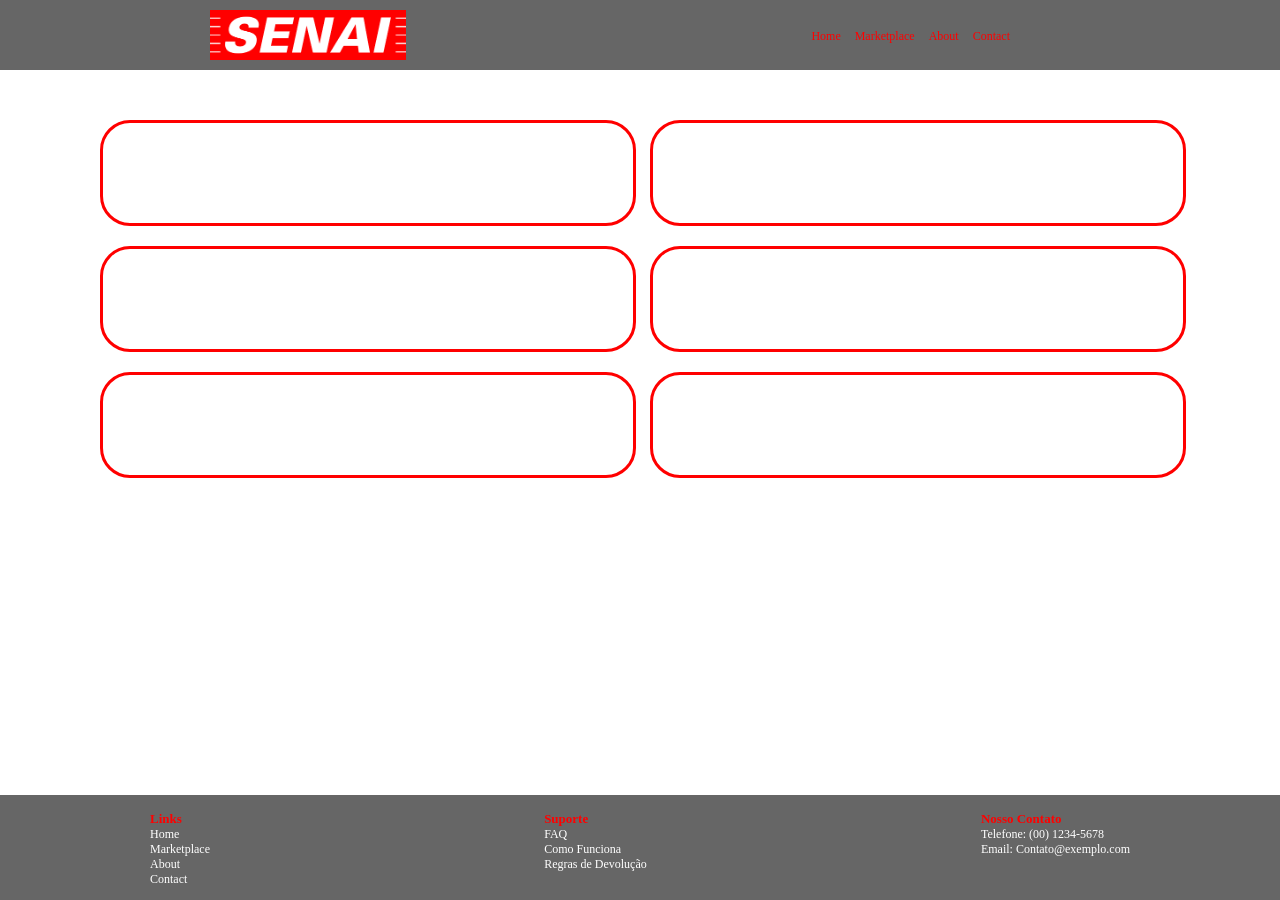
<file: index.html>
<!DOCTYPE html>
<html lang="pt-BR">

<head>
  <meta charset="UTF-8">
  <meta name="viewport" content="width=device-width, initial-scale=1.0">
  <link rel="stylesheet" href="index.css">
  <title>Home</title>
</head>

<body>

   <header>
        <img class="logo" src="/imagem/logo (1).png" alt="Logo SENAI" />
        <nav>
            <a href="./index.html">Home</a>
            <a href="./marketplace.html">Marketplace</a>
            <a href="./about.html">About</a>
            <a href="./contact.html">Contact</a>
        </nav>

    </header>

  <main class="content-grid">
    <div class="box-vermelha"></div>
    <div class="box-vermelha"></div>
    <div class="box-vermelha"></div>
    <div class="box-vermelha"></div>
    <div class="box-vermelha"></div>
    <div class="box-vermelha"></div>
  </main>


</body>
<footer>
    <div class="footer">
        <h2>Links</h2>
        <ul>
            <li> <a href="./index.html">Home</a></li>
            <li> <a href="./marketplace.html">Marketplace</a></li>
            <li><a href="./about.html">About</a></li>
            <li><a href="./contact.html">Contact</a></li>
        </ul>

    </div>

    <div class="footer">
        <h2>Suporte</h2>
        <ul>
            <li><a href="">FAQ</a></li>
            <li><a href="">Como Funciona</a></li>
            <li><a href="">Regras de Devolução</a></li>
        </ul>
    </div>
    <div class="footer">
        <h2>Nosso Contato</h2>
        <ul>
            <li>Telefone: (00) 1234-5678</li>
            <li>Email: Contato@exemplo.com</li>
        </ul>
    </div>
</footer>

</html>
</file>
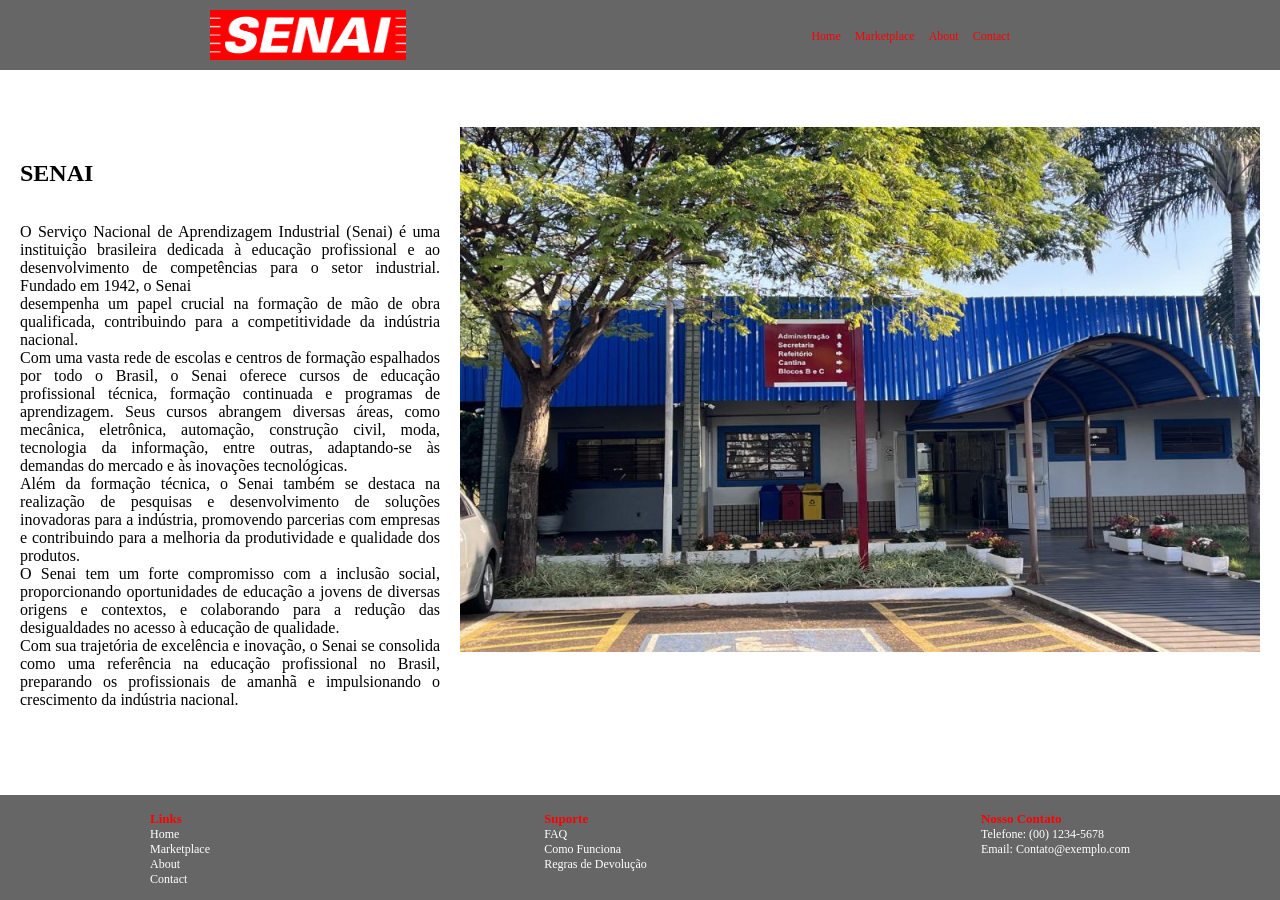
<file: about.html>
<!DOCTYPE html>
<html lang="pt-BR">

<head>
    <meta charset="UTF-8" />
    <meta name="viewport" content="width=device-width, initial-scale=1.0" />
    <link rel="stylesheet" href="about.css">
    <title>About</title>
</head>

<body>

    <header>
        <img class="logo" src="./imagem/logo (1).png" alt="Logo SENAI" />
        <nav>
            <a href="./index.html">Home</a>
            <a href="./marketplace.html">Marketplace</a>
            <a href="./about.html">About</a>
            <a href="./contact.html">Contact</a>
        </nav>

    </header>

    <main>
        <section id="about">
            <h1>SENAI</h1>

            <div class="container-flex">
                <p>
                    O Serviço Nacional de Aprendizagem Industrial (Senai) é uma instituição brasileira dedicada à
                    educação profissional e ao desenvolvimento de competências para o setor industrial. Fundado em 1942,
                    o Senai<br /> desempenha um papel crucial na formação de mão de obra qualificada, contribuindo para
                    a
                    competitividade da indústria nacional. <br />

                    Com uma vasta rede de escolas e centros de formação espalhados por todo o Brasil, o Senai oferece
                    cursos de educação profissional técnica, formação continuada e programas de aprendizagem. Seus
                    cursos abrangem diversas áreas, como mecânica, eletrônica, automação, construção civil, moda,
                    tecnologia da informação, entre outras, adaptando-se às demandas do mercado e às inovações
                    tecnológicas. <br />

                    Além da formação técnica, o Senai também se destaca na realização de pesquisas e desenvolvimento de
                    soluções inovadoras para a indústria, promovendo parcerias com empresas e contribuindo para a
                    melhoria da produtividade e qualidade dos produtos. <br />

                    O Senai tem um forte compromisso com a inclusão social, proporcionando oportunidades de educação a
                    jovens de diversas origens e contextos, e colaborando para a redução das desigualdades no acesso à
                    educação de qualidade. <br />

                    Com sua trajetória de excelência e inovação, o Senai se consolida como uma referência na educação
                    profissional no Brasil, preparando os profissionais de amanhã e impulsionando o crescimento da
                    indústria nacional. <br />
                </p>
                <img src="./imagem/senai (1).jpg" alt="Foto do senaiiii" />
            </div>
        </section>
    </main>

    <footer>
        <div class="footer">
            <h2>Links</h2>
            <ul>
                <li> <a href="./index.html">Home</a></li>
                <li> <a href="./marketplace.html">Marketplace</a></li>
                <li><a href="./about.html">About</a></li>
                <li><a href="./contact.html">Contact</a></li>
            </ul>

        </div>

        <div class="footer">
            <h2>Suporte</h2>
            <ul>
                <li><a href="">FAQ</a></li>
                <li><a href="">Como Funciona</a></li>
                <li><a href="">Regras de Devolução</a></li>
            </ul>
        </div>
        <div class="footer">
            <h2>Nosso Contato</h2>
            <ul>
                <li>Telefone: (00) 1234-5678</li>
                <li>Email: Contato@exemplo.com</li>
            </ul>
        </div>
    </footer>

</body>

</html>
</file>
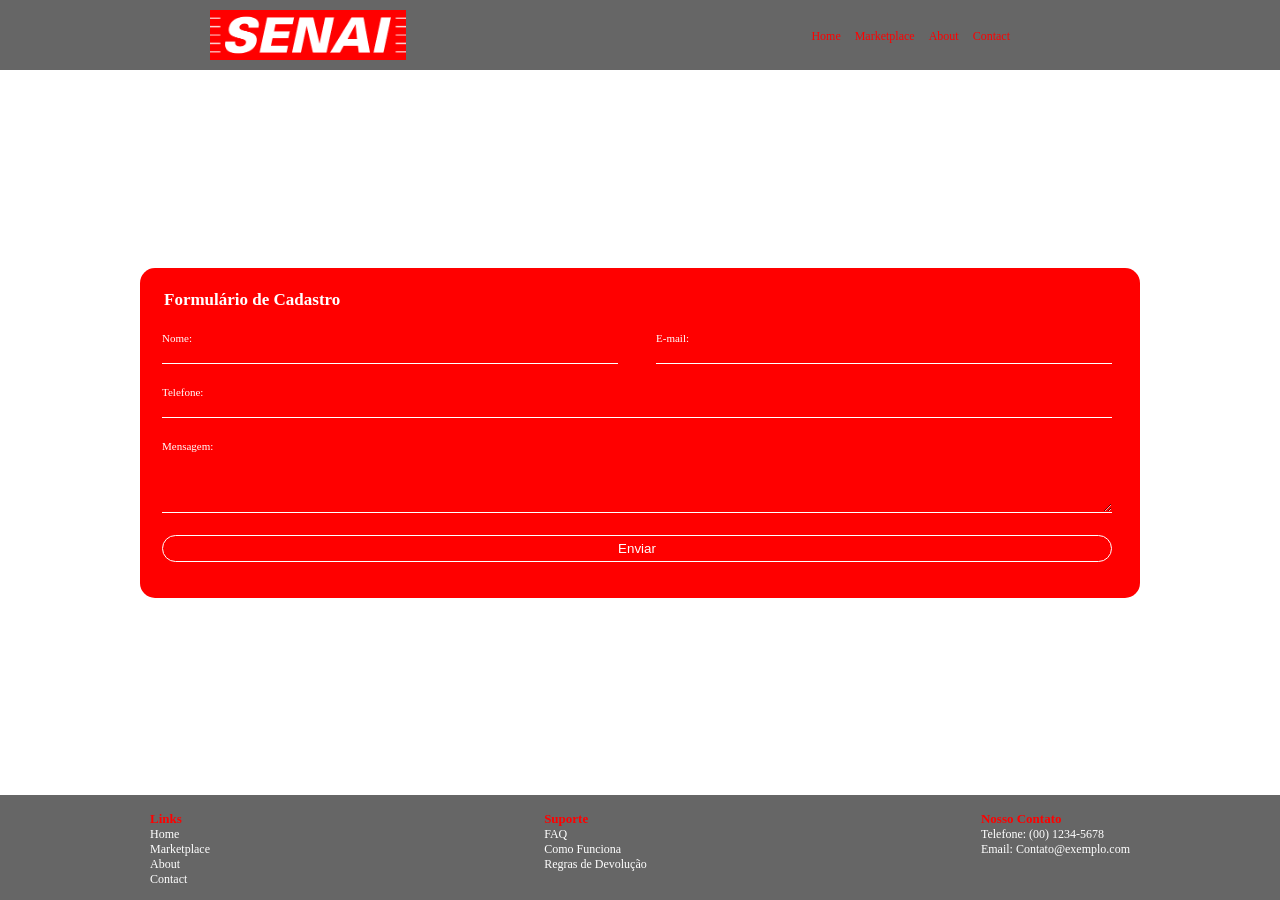
<file: contact.html>
<!DOCTYPE html>
<html lang="pt-br">

<head>
    <meta charset="UTF-8">
    <meta name="viewport" content="width=device-width, initial-scale=1.0">
    <title>Contato</title>
    
    <link rel="stylesheet" href="contact.css">
</head>

<body>

    <header>
        <img class="logo" src="./imagem/logo (1).png" alt="Logo SENAI" />
        <nav>
            <a href="./index.html">Home</a>
            <a href="./marketplace.html">Marketplace</a>
            <a href="./about.html">About</a>
            <a href="./contact.html">Contact</a>
        </nav>

    </header>
    <main>
        <div class="container">
            <form class="form" action="/enviar" method="post">
                <legend class="nomeFormulario">Formulário de Cadastro</legend><br>

                <div class="nomeEmail">
                    <div class="form_grupo">
                        <label class="label" for="nome">Nome:</label><br>
                        <input class="input" type="text" id="nome" name="nome" required>
                    </div>
                    <br> <br>
                    <div class="form_grupo">
                        <label class="label" for="email">E-mail:</label><br>
                        <input class="input" type="text" id="email" name="email" required>
                    </div>
                </div><br>
                <label class="label" for="telefone">Telefone:</label><br>
                <input class="inputTel" type="tel" id="telefone" name="telefone" required><br><br>

                <label class="label" for="mensagem">Mensagem:</label><br><br>
                <textarea id="mensagem" name="mensagem"></textarea><br><br>

                <input class="enviar" type="submit" value="Enviar">
            </form>
        </div>


    </main>



</body>
<footer>
    <div class="footer">
        <h2>Links</h2>
        <ul>
            <li> <a href="./index.html">Home</a></li>
            <li> <a href="./marketplace.html">Marketplace</a></li>
            <li><a href="./about.html">About</a></li>
            <li><a href="./contact.html">Contact</a></li>
        </ul>

    </div>

    <div class="footer">
        <h2>Suporte</h2>
        <ul>
            <li><a href="">FAQ</a></li>
            <li><a href="">Como Funciona</a></li>
            <li><a href="">Regras de Devolução</a></li>
        </ul>
    </div>
    <div class="footer">
        <h2>Nosso Contato</h2>
        <ul>
            <li>Telefone: (00) 1234-5678</li>
            <li>Email: Contato@exemplo.com</li>
        </ul>
    </div>
</footer>

</html>
</file>
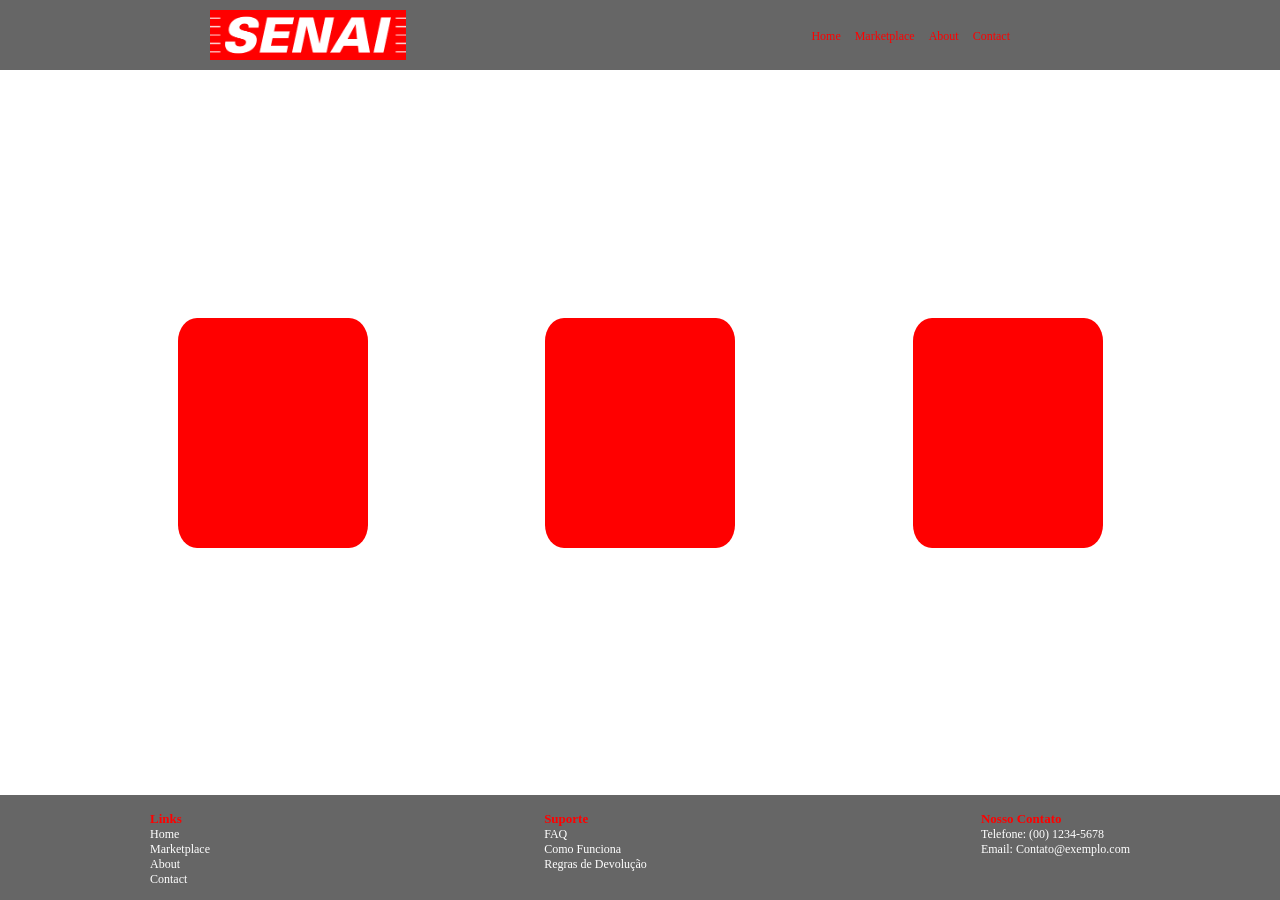
<file: marketplace.html>
<!DOCTYPE html>
<html lang="pt-BR">

<head>
    <meta charset="UTF-8">
    <meta name="viewport" content="width=device-width, initial-scale=1.0">
    <link rel="stylesheet" href="marketplace.css">
    <title>Marketplace</title>
</head>

<body>
    <header>
        <img class="logo" src="./imagem/logo (1).png" alt="Logo SENAI" />
        <nav>
            <a href="./index.html">Home</a>
            <a href="./marketplace.html">Marketplace</a>
            <a href="./about.html">About</a>
            <a href="./contact.html">Contact</a>
        </nav>
    </header>

    <main>
        <section class="main"></section>
        <section class="main"></section>
        <section class="main"></section>
    </main>

    <footer>
        <div class="footer">
            <h2>Links</h2>
            <ul>
                <li> <a href="./index.html">Home</a></li>
                <li> <a href="./marketplace.html">Marketplace</a></li>
                <li><a href="./about.html">About</a></li>
                <li><a href="./contact.html">Contact</a></li>
            </ul>

        </div>

        <div class="footer">
            <h2>Suporte</h2>
            <ul>
                <li><a href="">FAQ</a></li>
                <li><a href="">Como Funciona</a></li>
                <li><a href="">Regras de Devolução</a></li>
            </ul>
        </div>
        <div class="footer">
            <h2>Nosso Contato</h2>
            <ul>
                <li>Telefone: (00) 1234-5678</li>
                <li>Email: Contato@exemplo.com</li>
            </ul>
        </div>
    </footer>
</body>

</html>
</file>
<file: index.css>
body {
    display: flex;
    flex-direction: column;
    height: 100vh;
    margin: 0;
}


header {
    background-color: rgba(0, 0, 0, 0.6);
    padding: 5px 10px;
    display: flex;
    justify-content: space-between;
    align-items: center;
    height: 60px;
}

main {
  display: flex;
  align-content: center;
  justify-content: space-evenly;
  align-items: center;
  flex: 1;
  height: 600px;
}

.logo {
    height: 50px;
    margin-left: 200px;

}

nav a {
    margin-left: 0px;
    color: red;
    text-decoration: none;
    margin-right: 10px
}

nav {
    margin-left: 0px;
    margin-right: 250px
}

nav a:hover {
    text-decoration: underline;
}

.content-grid {
    flex-grow: 1;
    display: grid;
    grid-template-columns: repeat(2, 1fr);
    gap: 20px;
    padding: 50px 100px;
    align-content: start;
}

.box-vermelha {
    width: 100%;
    height: 100px;
    border: 3px solid red;
    border-radius: 30px;
    background-color: transparent;
}

footer {
    display: flex;
    flex-direction: row;
    align-content: flex-end;
    justify-content: space-between;
    background-color: rgba(0, 0, 0, 0.6);
    color: white;
    height: 105px;
}

.footer {
    margin: 0 90px 0 90px;
    padding: 5px 60px 5px 60px;   
}
    
.footer > ul, li {
    margin: 0;
    padding: 0;
    display: flex;
    flex-direction: column;
    align-items: flex-start;
    list-style: none;
    
}

.footer > ul, li, a, p {  
    text-decoration: none;
    color: white;
    font-size: 12px;
}


.footer > h2 {
    color: red;
    font-size: 13px;
    margin-bottom: 0;
}
</file>
<file: about.css>
main {
  display: flex;
  align-content: center;
  justify-content: space-evenly;
  align-items: center;
  flex: 1;
  height: 600px;
  padding: 0px 20px;
}

.container-flex {
  display: flex;
  align-items: flex-start;
  gap: 20px;
  margin-top: 0px;
  flex-wrap: wrap;

}

.container-flex p {
  text-align: justify;
  flex: 1;
  padding: 0;
  color: black;
  font-size: 16px;
}

.container-flex img {
  width: 800px;
  height: 525px;
  flex: 0 0 auto;
  margin-top: -80px;
}



/* lOGO */
header {
  background-color: rgba(0, 0, 0, 0.6);
  padding: 5px 10px;
  display: flex;
  justify-content: space-between;
  align-items: center;
  height: 60px;
}

.logo {
  height: 50px;
  margin-left: 200px;
}

nav a {
  margin-left: 0px;
  color: red;
  text-decoration: none;
  margin-right: 10px
}

nav {
  margin-left: 0px;
  margin-right: 250px
}

nav a:hover {
  text-decoration: underline;
}


/* Rodapé */

footer {
  display: flex;
  flex-direction: row;
  align-content: flex-end;
  justify-content: space-between;
  background-color: rgba(0, 0, 0, 0.6);
  color: white;
  height: 105px;
}

.footer {
  margin: 0 90px 0 90px;
  padding: 5px 60px 5px 60px;
}

.footer>ul,
li {
  margin: 0;
  padding: 0;
  display: flex;
  flex-direction: column;
  align-items: flex-start;
  list-style: none;

}

.footer>ul,
li,
a,
p {
  text-decoration: none;
  color: white;
  font-size: 12px;
}

.footer>h2 {
  color: red;
  font-size: 13px;
  margin-bottom: 0;
}

body {
  display: flex;
  flex-direction: column;
  height: 100vh;
  margin: 0;
}
</file>
<file: contact.css>
/* header */
/* lOGO css */


header {
    background-color: rgba(0, 0, 0, 0.6);
    padding: 5px 10px;
    display: flex;
    justify-content: space-between;
    align-items: center;
    height: 60px;
}

.logo {
    height: 50px;
    margin-left: 200px;

}

nav a {
    margin-left: 0px;
    color: red;
    text-decoration: none;
    margin-right: 10px
}

nav {
    margin-left: 0px;
    margin-right: 250px
}

nav a:hover {
    text-decoration: underline;
}

/* header */

body {
    display: flex;
    flex-direction: column;
    height: 100vh;
    margin: 0;
}

.container {
    background-color: red;
    width: 1000px;
    height: 330px;
    border-radius: 15px;
    color: white;
}

.form {
    width: 950px;
    height: 300px;
    margin: 22px;
}

main {
  display: flex;
  align-content: center;
  justify-content: space-evenly;
  align-items: center;
  flex: 1;
  height: 600px;

}

.input {
    background-color: red;
    border: none;
    border-bottom: 1px solid white;
    padding: 0px;
    width: 100%;
    margin: 0px;
    box-sizing: border-box;
    color: white
}

#mensagem {
    background-color: red;
    border: none;
    border-bottom: 1px solid white;
    padding: 5px;
    width: 100%;
    box-sizing: border-box;
    color: white
}

.enviar {
    background-color: red;
    color: white;
    border-radius: 20px;
    border: 1px solid white;
    width: 100%;
    padding: 5px;
    margin: 0px;
}

.nomeFormulario {
    font-weight: bold;
    font-size: 17px;
}

.label {
    font-size: 11px;
}

.inputTel {
    background-color: red;
    border: none;
    border-bottom: 1px solid white;
    padding: 0px;
    width: 100%;
    margin: 0px;
    box-sizing: border-box;
    color: white;
}

.form .nomeEmail {
    display: flex;
    justify-content: space-between;
}

.form_grupo {
    width: 48%;
}

/* footer */
footer {
    display: flex;
    flex-direction: row;
    align-content: flex-end;
    justify-content: space-between;
    background-color: rgba(0, 0, 0, 0.6);
    color: white;
    height: 105px;
}

.footer {
    margin: 0 90px 0 90px;
    padding: 5px 60px 5px 60px;
}

.footer>ul,
li {
    margin: 0;
    padding: 0;
    display: flex;
    flex-direction: column;
    align-items: flex-start;
    list-style: none;

}

.footer>ul,
li,
a,
p {
    text-decoration: none;
    color: white;
    font-size: 12px;
}


.footer>h2 {
    color: red;
    font-size: 13px;
    margin-bottom: 0;
}

/* footer */
</file>
<file: marketplace.css>
body {
    display:flex;
    flex-direction: column;
    height: 100vh;
    margin: 0;
}

header {
  background-color: rgba(0, 0, 0, 0.6);
  padding: 5px 10px;
  display: flex;
  justify-content: space-between;
  align-items: center;
  height: 60px;
}

.logo {
  height: 50px;
  margin-left: 200px;

}

nav a {
    margin-left: 0px;
    color: red;
    text-decoration: none;
    margin-right: 10px
}

nav {
    margin-left: 0px;
    margin-right: 250px
}

nav a:hover {
  text-decoration: underline;
}

main {
    display: flex;
    align-content: center;
    justify-content: space-evenly;
    align-items: center;
    flex: 1;
    height: 600px;
}

.main {
    height: 230px;
    width: 190px;
    background-color: red;
    border-radius: 10%;
}

footer {
    display: flex;
    flex-direction: row;
    align-content: flex-end;
    justify-content: space-between;
    background-color: rgba(0, 0, 0, 0.6);
    color: white;
    height: 105px;
}

.footer {
    margin: 0 90px 0 90px;
    padding: 5px 60px 5px 60px;   
}
    
.footer > ul, li {
    margin: 0;
    padding: 0;
    display: flex;
    flex-direction: column;
    align-items: flex-start;
    list-style: none;
    
}

.footer > ul, li, a, p {  
    text-decoration: none;
    color: white;
    font-size: 12px;
}


.footer > h2 {
    color: red;
    font-size: 13px;
    margin-bottom: 0;
}
</file>
